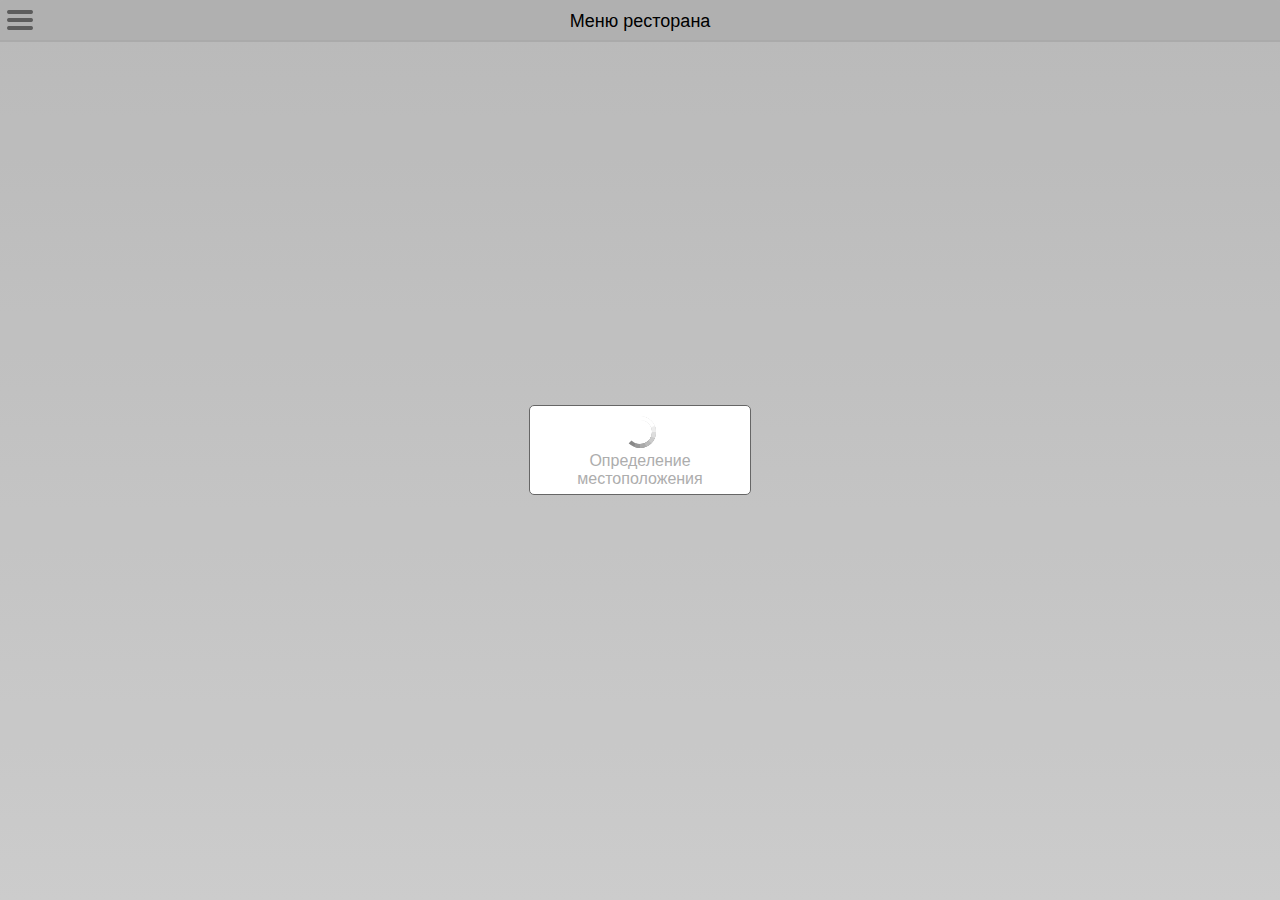
<file: index.html>
<!DOCTYPE html>
<html>
<head>
<meta charset="utf-8" />
<title>Test</title>
<!-- Подключение CSS для различных платформ -->
<link rel="stylesheet" type="text/css" href="jslib/14.2/css/dx.common.css" />
<link rel="stylesheet" type="text/css" href="jslib/14.2/css/dx.spa.css" />
<link rel="stylesheet" type="text/css" href="jslib/14.2/css/dx.android.holo-light.css" />
<!--<link rel="dx-theme" data-theme="android.holo-dark" href="jslib/14.2/css/dx.strata.css" />
<link rel="dx-theme" data-theme="android.holo-dark" href="jslib/14.2/css/dx.android.holo-dark.css" />
<link rel="dx-theme" data-theme="android.holo-light" href="jslib/14.2/css/dx.android.holo-light.css" />
<link rel="dx-theme" data-theme="ios.default" href="jslib/14.2/css/dx.ios.default.css" />
<link rel="dx-theme" data-theme="ios7.default" href="jslib/14.2/css/dx.ios7.default.css" />
<link rel="dx-theme" data-theme="win8.black" href="jslib/14.2/css/dx.win8.black.css" />
<link rel="dx-theme" data-theme="tizen.black" href="jslib/14.2/css/dx.tizen.black.css" />-->
<link rel="stylesheet" type="text/css" href="css/common.css" />
<!-- -->
<link rel="stylesheet" type="text/css" href="css/jquery.rating.css" />
<!-- Подключение вспомогательных файлов -->
<script type="text/javascript" src="jslib/support/jquery-2.1.1.min.js"></script>
<script type="text/javascript" src="jslib/support/knockout-3.1.0.js"></script>
<script type="text/javascript" src="jslib/support/globalize.min.js"></script>
<!--<script type="text/javascript" src="jslib/14.2/dx.phonejs.js"></script>-->
<script type="text/javascript" src="jslib/14.2/dx.all.debug.js"></script>
<script type="text/javascript" src="jslib/jquery.rating-2.0.js"></script>
<!-- Подключение "своих" JS -->
<script type="text/javascript" src="js/socialSharing.js"></script>
<script type="text/javascript" src="js/noRestaurants.js"></script>
<script type="text/javascript" src="js/test_changeCoordinate.js"></script>
<script type="text/javascript" src="js/toastMessage.js"></script>
<script type="text/javascript" src="js/loadPanel.js"></script>
<script type="text/javascript" src="js/selectRestPanel.js"></script>
<script type="text/javascript" src="js/workOnLeftMenu.js"></script>
<script type="text/javascript" src="js/reviewsDishes.js"></script>
<script type="text/javascript" src="js/detailDishes.js"></script>
<script type="text/javascript" src="js/menuRestaurant.js"></script>
<script type="text/javascript" src="js/selectRestaurant.js"></script>
<script type="text/javascript" src="js/searchRestaurantsNear.js"></script>
<script type="text/javascript" src="js/layoutNavigator.js"></script>
<script type="text/javascript" src="js/workOnRestaurants.js"></script>
<script type="text/javascript" src="js/coordinatesDetermination.js"></script>
<script type="text/javascript" src="js/map/map.js"></script>
<!-- Layouts -->
<script type="text/javascript" src="jslib/14.2/layouts/SlideOut/SlideOutLayout.js"></script>
<link rel="stylesheet" type="text/css" href="jslib/14.2/layouts/SlideOut/SlideOutLayout.css" />
<link rel="dx-template" type="text/html" href="jslib/14.2/layouts/SlideOut/SlideOutLayout.html" />
<!-- App templates -->
<link rel="dx-template" type="text/html" href="templates/home.html" />
<link rel="dx-template" type="text/html" href="templates/map.html" />
<link rel="dx-template" type="text/html" href="templates/how.html" />
<link rel="dx-template" type="text/html" href="templates/noRestaurants.html" />
<!-- App models -->
<script type="text/javascript" src="models/index.js"></script>
<script type="text/javascript" src="models/home.js"></script>
<!--<script type="text/javascript" src="models/map.js"></script>-->
<body>
<div class="dx-viewport"></div>
<div id="selectRestPanel"></div>
<div id="loadPanel"></div>
<div id="toastPanel"></div>
</body>
</html>
</file>
<file: jslib/14.2/css/dx.spa.css>
/*! 
* DevExtreme
* Version: 14.2.3
* Build date: Dec 3, 2014
*
* Copyright (c) 2012 - 2014 Developer Express Inc. ALL RIGHTS RESERVED
* EULA: https://www.devexpress.com/Support/EULAs/DevExtreme.xml
*/

html, body, div, span, applet, object, iframe, h1, h2, h3, h4, h5, h6, p, blockquote, pre, a, abbr, acronym, address, big, cite, code, del, dfn, em, font, img, ins, kbd, q, s, samp, small, strike, strong, sub, sup, tt, var, b, u, i, center, dl, dt, dd, ol, ul, li, fieldset, form, label, legend, table, caption, tbody, tfoot, thead, tr, th, td
{
  font-size: 100%;
  margin: 0;
  padding: 0;
  border: 0;
  outline: 0;
  background: transparent;
}
html, body
{
  width: 100%;
  height: 100%;
}
body
{
  background: #fff;
}
.dx-viewport, .dx-hidden-bag
{
  width: 100%;
  height: 100%;
}
.dx-hidden-bag
{
  display: none !important;
}
blockquote, q
{
  quotes: none;
}
a
{
  color: #818181;
}
:focus
{
  outline: 0;
}
ins
{
  text-decoration: none;
}
del
{
  text-decoration: line-through;
}
table
{
  border-collapse: collapse;
  border-spacing: 0;
}
article, aside, details, figcaption, figure, footer, header, hgroup, menu, nav, section
{
  display: block;
}
.dx-full-height
{
  height: 100%;
}
.dx-transition
{
  position: relative;
}
.dx-transition-absolute .dx-transition-inner-wrapper
{
  position: absolute;
  height: 100%;
  width: 100%;
}
.dx-transition-absolute .dx-inactive-view
{
  display: none !important;
}
.dx-transition-absolute .dx-active-view
{
  left: 0;
  height: 100%;
  position: absolute;
}
.dx-hidden, .dx-transition-static .dx-inactive-view
{
  display: none !important;
}
.dx-inactive-view .dx-loadindicator
{
  display: none;
}
</file>
<file: css/common.css>
﻿.dx-list-group-header {
  border-bottom: 0px solid rgba(0,0,0,.3);
}

/*Цвет левой панели*/
.dx-slideout-menu{
  background-color: #dddddd;
}

/*Панель табов*/
.dx-pivottabs{
  background-color: transparent;
}

.dx-pivottabs-tab-selected {
  -webkit-box-shadow: inset 0 -2px #aeaeae,inset 0 -8px #aeaeae;
  -moz-box-shadow: inset 0 -2px #aeaeae,inset 0 -8px #aeaeae;
  box-shadow: inset 0 -2px #aeaeae,inset 0 -8px #aeaeae;
}

/*Кнопки табов*/
.dx-pivottabs-tab-content{
  color: #616161;
}

.dx-pivottabs-tab{
  font-size: 16px;
}

.menuName, .voiceCount{
  color: #616161;
}

.price{
  color: #b21212;
}

/*Левое меню - форматирование*/
.dx-slideout-wrapper div.dx-scrollable-content{
  margin: 0px;
}

/*Панель выбора рестронов
.dx-actionsheet-container{
  height: 200px;
}*/

/*Панель выбора - кнопка cancel*/
div.dx-actionsheet-cancel{
  width: 100%;
}

div.dx-actionsheet-cancel div.dx-button-content{
  text-align: center !important;
}

/*Окно - прелоадер*/
.dx-loadpanel-content{
  background-color: white;
}

/*Прогресс бар*/
.dx-progressbar-range{
  background-color: grey;
}
</file>
<file: jslib/14.2/layouts/SlideOut/SlideOutLayout.css>
﻿.slideout-layout {
    height: 100%;
    width: 100%;
    overflow: hidden;
    position: relative;
}

.slideout-layout .layout-header {
    position: absolute;
    width: 100%;
    top: 0;
    height: 40px;
}

.slideout-layout .layout-content {
    position: absolute;
    top: 40px;
    bottom: 0;
    width: 100%;
    overflow: hidden;
}

.slideout-layout .layout-content > div[data-options] {
    position: absolute;
    left: 0;
    right: 0;
    top: 0;
    bottom: 0;
}

.slideout-layout .view-content {
    position: absolute;
    height: 100%;
    width: 100%;
}

.slideout-layout .layout-frame {
    position: absolute;
    height: 100%;
    width: 100%;
    z-index: 200;
}

.dx-slideout .dx-slideout-item-container .dx-slideout-shield {
    z-index: 201;
    top: 42px;
}

.slideout-layout .layout-frame,
.slideout-layout .layout-frame .layout-header,
.slideout-layout .layout-frame .layout-header .dx-toolbar {
    border-radius: 4px 4px 0 0;
}


/* navigation */
.slideout-layout .navigation-list {
    position: absolute;
    top: 0;
    left: 0;
    bottom: 0;
    width: 100%;
    height: 100%;
    z-index: 100;
}

.slideout-layout .nav-partial-view {
    height: 100%;
}

.slideout-layout .navigation-list .dx-list .dx-list-item .dx-navigation-item {
    line-height: 24px;
    height: 24px;
}

.slideout-layout .navigation-list .dx-list .dx-list-item .dx-icon {
    float: left;
    margin-right: 15px;
    -moz-background-size: 100%;
    -o-background-size: 100%;
    -webkit-background-size: 100%;
    background-size: 100%;
    width: 24px;
    height: 24px;
}

.dx-rtl .slideout-layout .navigation-list .dx-list .dx-list-item .dx-icon,
.dx-rtl.slideout-layout .navigation-list .dx-list .dx-list-item .dx-icon {
    float: right;
    margin-right: 0;
    margin-left: 15px;
}


/* iOS */
.slideout-layout .view-footer {
    position: static;
}

/* iOS 6 */
.dx-theme-ios .slideout-layout .navigation-list .dx-list {
    background: none;
    border-bottom: 1px solid rgba(255, 255, 255, 0.2);
    min-height: 0;
}

.dx-theme-ios .slideout-layout .navigation-list .dx-list .dx-list-item {
    border-top: 1px solid rgba(255, 255, 255, 0.2);
    border-bottom: 1px solid rgba(0, 0, 0, 0.35);
    color: #E8EEF4;
    text-shadow: 0 1px rgba(48, 48, 48, .6);
    font-size: 14pt;
}

.dx-theme-ios .slideout-layout .navigation-list .dx-list .dx-list-item.dx-state-disabled {
    opacity:0.6;
}

.dx-theme-ios .slideout-layout .view-toolbar-bottom.dx-toolbar {
    background: transparent;
    border: none;
}

.dx-theme-ios .slideout-layout .view-toolbar-bottom {
    margin-bottom: 10px;
}

.dx-theme-ios .slideout-layout .view-toolbar-bottom.dx-toolbar .dx-toolbar-before {
    right: 0;
}

.dx-theme-ios .slideout-layout .view-toolbar-bottom.dx-toolbar .dx-toolbar-before .dx-button {
    position: absolute;
    left: 10px;
    right: 10px;
}
.dx-theme-ios .slideout-layout .layout-header {
    height: 43px;
}

.dx-theme-ios .slideout-layout .layout-content {
    top: 43px;
}

.dx-theme-ios .slideout-layout .view-footer .dx-toolbar {
    height: 57px;
}

.dx-theme-ios .slideout-layout .view-footer .dx-toolbar-center {
    width: 100%;
}

.dx-theme-ios .slideout-layout .view-footer .dx-button {
    width: 97%;
    overflow: visible;
    height: 40px;
}

.dx-theme-ios .slideout-layout .view-footer .dx-button .dx-button-content {
    height: 44px;
    border-radius: 6px;
    width: 100%;
    box-sizing: border-box;
}

.dx-theme-ios .slideout-layout .view-footer .dx-button .dx-button-content .dx-button-text {
    font-size: 20px;
    line-height: 38px;
}

/* iOS7 */
.dx-theme-ios7 .slideout-layout .navigation-list .dx-list {
    background: none;
    border-bottom: 1px solid rgba(255, 255, 255, 0.2);
    min-height: 0;
}

.dx-theme-ios7 .slideout-layout .navigation-list .dx-list .dx-list-item {
    color: #000;
    font-size: 14px;
	position: relative;
}

.dx-theme-ios7 .slideout-layout .navigation-list .dx-list .dx-list-item:after {
    left: 49px;
}

.dx-theme-ios7 .dx-rtl .slideout-layout .navigation-list .dx-list .dx-list-item:after,
.dx-theme-ios7 .dx-rtl.slideout-layout .navigation-list .dx-list .dx-list-item:after {
    right: 49px;
    left: auto;
}

.dx-theme-ios7 .slideout-layout .navigation-list .dx-list .dx-list-item:before {
    content: ' ';
    display: block;
    width: 8px;
    height: 8px;
    border-top: 2px solid #cbcbcb;
    border-right: 2px solid #cbcbcb;
    -moz-transform: rotate(45deg);
    -ms-transform: rotate(45deg);
    -o-transform: rotate(45deg);
    -webkit-transform: rotate(45deg);
    transform: rotate(45deg);
    position: absolute;
    right: 20px;
    top: 50%;
    margin-top: -6px;
}

.dx-theme-ios7 .dx-rtl .slideout-layout .navigation-list .dx-list .dx-list-item:before,
.dx-theme-ios7 .dx-rtl.slideout-layout .navigation-list .dx-list .dx-list-item:before {
    -moz-transform: rotate(225deg);
    -ms-transform: rotate(225deg);
    -o-transform: rotate(225deg);
    -webkit-transform: rotate(225deg);
    transform: rotate(225deg);
    right: auto;
    left: 20px;
}

.dx-theme-ios7 .slideout-layout .navigation-list .dx-list .dx-list-item .dx-icon {
    margin-right: 10px;
}

.dx-theme-ios7 .dx-rtl .slideout-layout .navigation-list .dx-list .dx-list-item .dx-icon,
.dx-theme-ios7 .dx-rtl.slideout-layout .navigation-list .dx-list .dx-list-item .dx-icon {
    margin-right: 0;
    margin-left: 10px;
}

.dx-theme-ios7 .slideout-layout .navigation-list .dx-list .dx-list-item.dx-state-active {
    background: rgba(1,122,255,.2);
}

.dx-theme-ios7 .slideout-layout .navigation-list .dx-list .dx-list-item.dx-state-disabled {
    opacity:0.6;
}

.dx-theme-ios7 .slideout-layout .view-toolbar-bottom.dx-toolbar {
    background: transparent;
    border: none;
}

.dx-theme-ios7 .slideout-layout .view-toolbar-bottom {
    margin-bottom: 10px;
}

.dx-theme-ios7 .slideout-layout .view-toolbar-bottom.dx-toolbar .dx-toolbar-before {
    right: 0;
}

.dx-theme-ios7 .slideout-layout .view-toolbar-bottom.dx-toolbar .dx-toolbar-before .dx-button {
    position: absolute;
    left: 10px;
    right: 10px;
}

.dx-theme-ios7 .slideout-layout .layout-header.dx-toolbar {
    background: none;
}

.dx-theme-ios7 .slideout-layout .layout-header {
    height: 43px;
}
.dx-theme-ios7 .slideout-layout .layout-content {
    top: 44px;
    background-color: #EFEFF4;
}

.dx-theme-ios7 .slideout-layout .view-footer .dx-toolbar {
    height: 57px;
    margin-top: -20px;
}

.dx-theme-ios7 .slideout-layout .view-footer .dx-toolbar-center {
    width: 100%;
}

.dx-theme-ios7 .slideout-layout .view-footer .dx-button {
    width: 97%;
    overflow: visible;
}

.dx-theme-ios7 .slideout-layout .view-footer .dx-button .dx-button-content {
    height: 44px;
    border-radius: 6px;
    width: 100%;
    box-sizing: border-box;
}

.dx-theme-ios7 .slideout-layout .view-footer .dx-button .dx-button-content .dx-button-text {
    font-size: 20px;
    line-height: 38px;
}

/* Android */
.dx-theme-android .slideout-layout .layout-content.has-toolbar-bottom {
    bottom: 43px;
}

.dx-theme-android .slideout-layout .dx-toolbar.layout-toolbar-bottom {
    position: absolute;
    bottom: 0;
}

.dx-theme-android .slideout-layout .layout-content {
    top: 42px;
}

.dx-theme-android .slideout-layout .layout-header .dx-toolbar {
    height: 42px;
}

/* Android 5 */
.dx-theme-android5 .slideout-layout .layout-header {
    height: 56px;
}

.dx-theme-android5 .slideout-layout .layout-content,
.dx-theme-android5 .dx-slideout .dx-slideout-item-container .dx-slideout-shield {
    top: 56px;    
}

.dx-theme-android5 .slideout-layout .layout-frame,
.dx-theme-android5 .slideout-layout .layout-frame .layout-header,
.dx-theme-android5 .slideout-layout .layout-frame .layout-header .dx-toolbar {
    border-radius: 0;
}

/* Windows phone 8 */
.dx-theme-win8.dx-color-scheme-white .slideout-layout .layout-content {
    background: #fff;
}

.dx-theme-win8.dx-color-scheme-black .slideout-layout .layout-content {
    background: #000;
}

.dx-theme-win8 .slideout-layout .layout-header {
    height: 60px;    
}

.dx-theme-win8 .slideout-layout .layout-content,
.dx-theme-win8 .dx-slideout .dx-slideout-item-container .dx-slideout-shield {
    top: 60px;    
}

.dx-theme-win8 .slideout-layout .layout-content.has-toolbar-bottom {
    overflow: hidden;
    bottom: 40px;
}

.dx-theme-win8 .slideout-layout .dx-toolbar.layout-toolbar-bottom {
    position: absolute;
    bottom: 0;
    margin-bottom: 0;
}

.dx-theme-win8.dx-device-phone.dx-color-scheme-white .slideout-layout .dx-toolbar {
    background: #fff;
}

.dx-theme-win8.dx-device-phone.dx-color-scheme-black .slideout-layout .dx-toolbar {
    background: #000;
}

.dx-theme-win8 .slideout-layout .layout-header .dx-toolbar {
    height: 60px;
    opacity: 1;
}
.dx-theme-win8.dx-color-scheme-white .slideout-layout .layout-header .dx-toolbar {
    background: #fff;
}
.dx-theme-win8.dx-color-scheme-black .slideout-layout .layout-header .dx-toolbar {
    background: #000;
}

.dx-theme-tizen .slideout-layout .layout-frame, 
.dx-theme-tizen .slideout-layout .layout-frame .layout-header, 
.dx-theme-tizen .slideout-layout .layout-frame .layout-header .dx-toolbar {
    border-radius: 0;
 }

.dx-theme-tizen .slideout-layout .layout-content {
    top: 45px;
}

/* generic theme */
.dx-theme-generic .slideout-layout .layout-header {
    height: 80px;
}

.dx-theme-generic .slideout-layout .layout-content {
    top: 80px;
}

.dx-theme-generic.dx-device-phone .slideout-layout .layout-header {
    height: 50px;
}

.dx-theme-generic.dx-device-phone .slideout-layout .layout-content {
    top: 50px;
}
</file>
